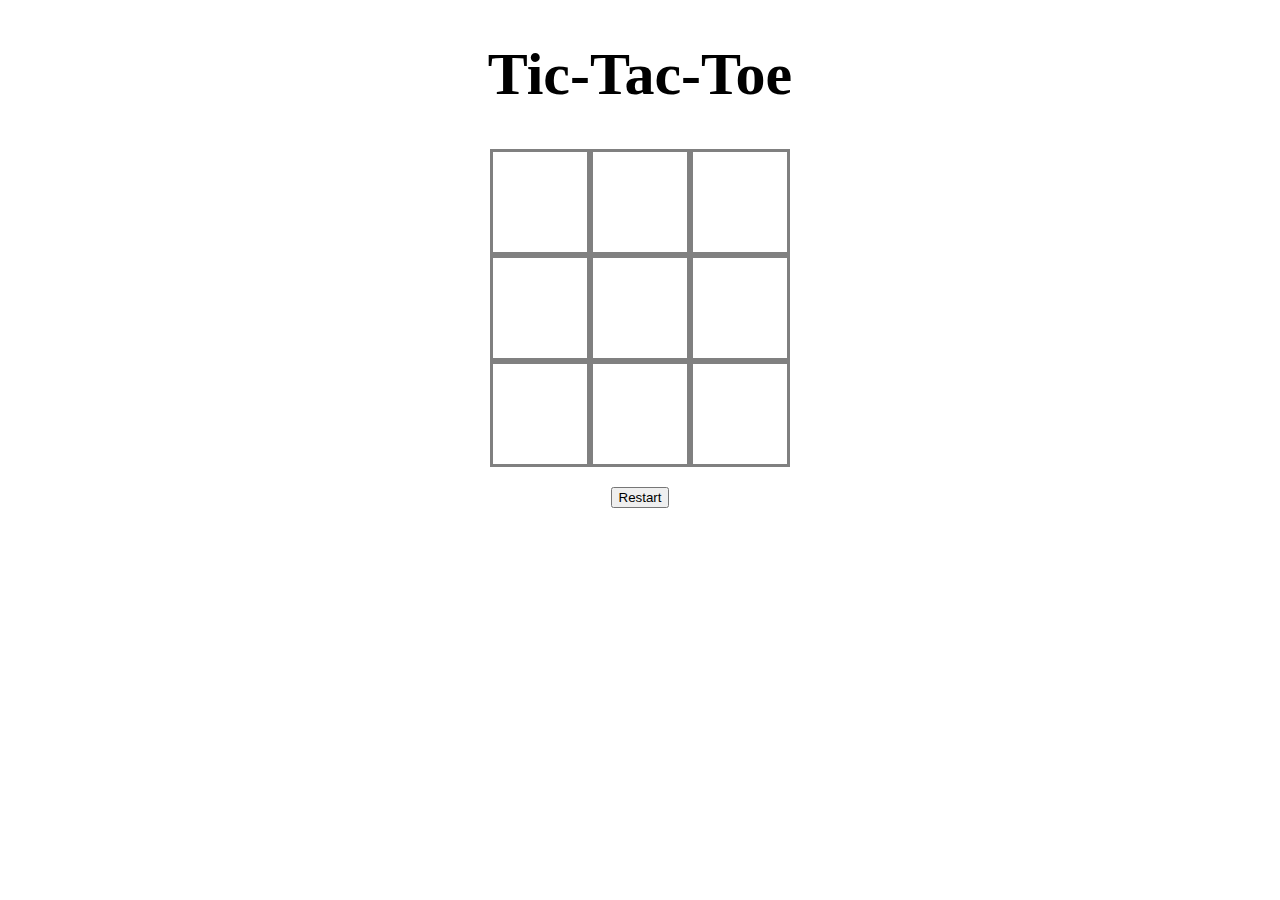
<file: index.html>
<!DOCTYPE html>
<html lang="en">
<head>
    <meta charset="UTF-8">
    <meta http-equiv="X-UA-Compatible" content="IE=edge">
    <meta name="viewport" content="width=device-width, initial-scale=1.0">
    <title>Jeu Morpion</title>
    <link rel="stylesheet" href="styles.css">
</head>
<body>
    <h1>Tic-Tac-Toe</h1>
    <section id="game">
    <div data-index="0" class="case"></div>
    <div data-index="1" class="case"></div>
    <div data-index="2" class="case"></div>
    <div data-index="3" class="case"></div>
    <div data-index="4" class="case"></div>
    <div data-index="5" class="case"></div>
    <div data-index="6" class="case"></div>
    <div data-index="7" class="case"></div>
    <div data-index="8" class="case"></div>
   </section>
   <h2></h2>
   <button id="restart">Restart</button>
   <script src="morpion.js"></script>
</body>
</html>
</file>
<file: styles.css>
body{
    text-align: center;
}
h1{
    font-size: 60px;
}

#game{
    display: grid;
    grid-template-columns: repeat(3, 1fr);
    width: 300px;
    margin: auto;
}
.case{
    border: 3px solid gray;
    height: 100px;
    line-height: 100px;
    font-size: 60px;
}
</file>
